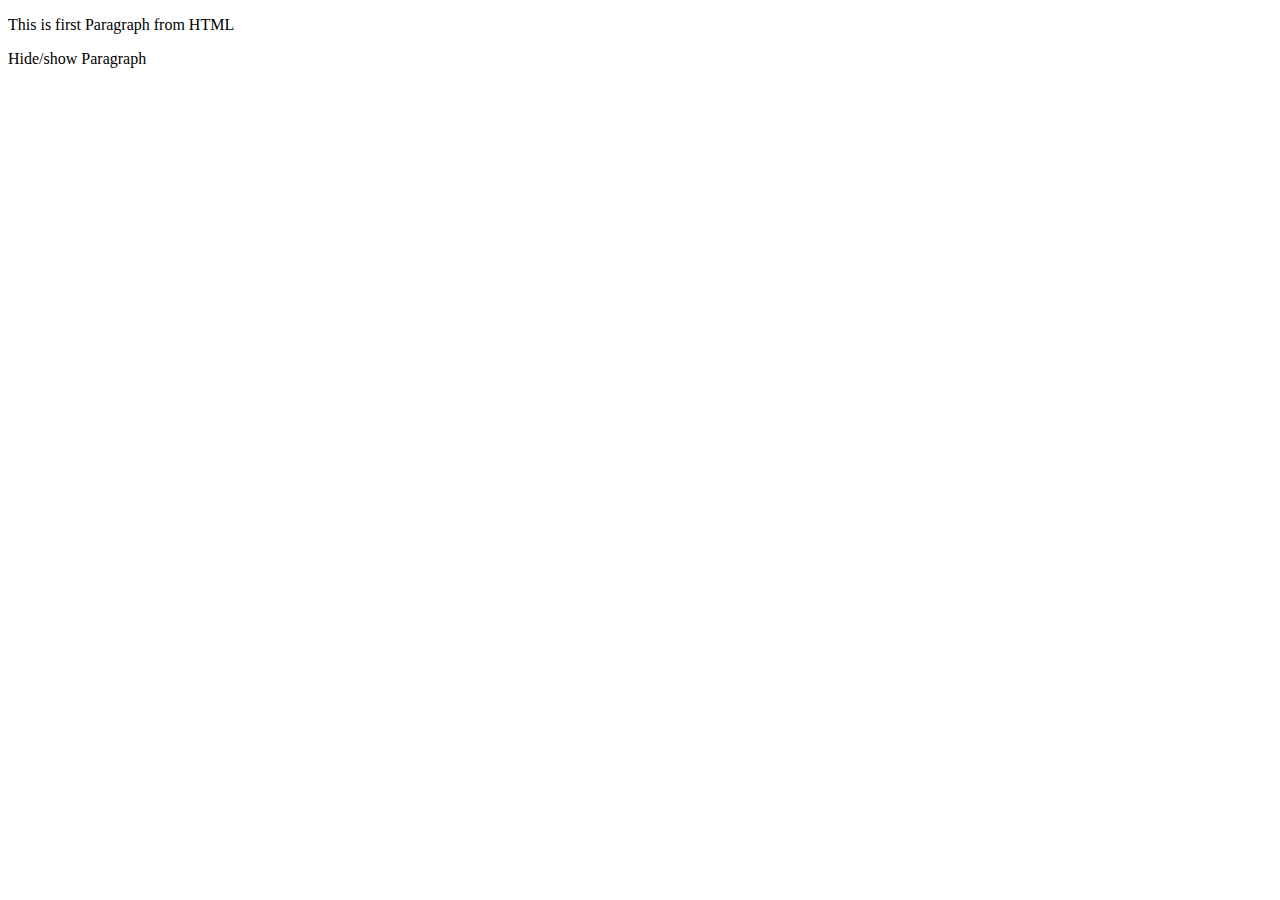
<file: JQuery/index.html>
<!DOCTYPEhtml>
<htmllang="en">
<head>
<metacharset="UTF-8">
<metahttp-equiv="X-UA-Compatible"content="IE=edge">
<metaname="viewport"content="width=device-width, initial-scale=1.0">
<title>JQuery Practice</title>
<script src="js/jquery-3.6.0.min.js"></script>
<link rel="stylesheet"href="css/styles.css">
<script src="js/index.js"></script>
</head>
<body>
<p>This is first Paragraph from HTML</p>
<buttonid= "hide">Hide/show Paragraph</button>
</body>
</html>
</file>
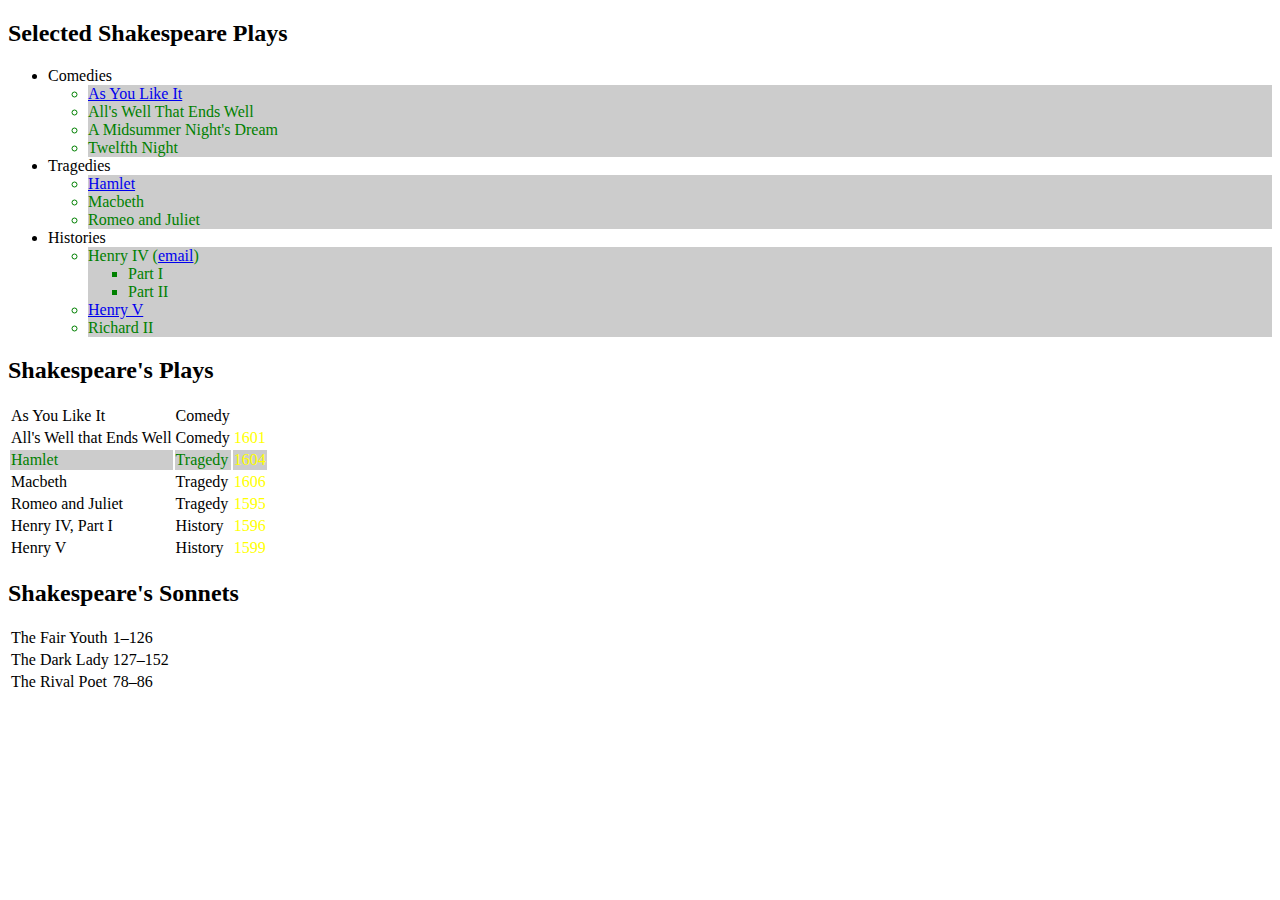
<file: JQuery/hands-on-1.html>
<!DOCTYPE html>

<html lang="en">

<head>
    <meta charset="utf-8">
    <title>Selected Shakespeare Plays</title>
    <link rel="stylesheet" href="css/hands-on-1.css" type="text/css" />
    <script src="js/jquery-3.6.0.min.js"></script>
    <script src="js/hands-on-1.js"></script>
</head>

<body>
    <div id="container">
        <h2>Selected Shakespeare Plays</h2>
        <ul id="selected-plays" class="clear-after">
            <li>Comedies
                <ul>
                    <li><a href="/asyoulikeit/">As You Like It</a></li>
                    <li>All's Well That Ends Well</li>
                    <li>A Midsummer Night's Dream</li>
                    <li>Twelfth Night</li>
                </ul>
            </li>
            <li>Tragedies
                <ul>
                    <li><a href="hamlet.pdf">Hamlet</a></li>
                    <li>Macbeth</li>
                    <li>Romeo and Juliet</li>
                </ul>
            </li>
            <li>Histories
                <ul>
                    <li>Henry IV (<a href="mailto:henryiv@king.co.uk">email</a>)
                        <ul>
                            <li>Part I</li>
                            <li>Part II</li>
                        </ul>
                    </li>
                    <li><a href="http://www.shakespeare.co.uk/henryv.htm">Henry V</a></li>
                    <li>Richard II</li>
                </ul>
            </li>
        </ul>

        <h2>Shakespeare's Plays</h2>
        <table>
            <tr>
                <td>As You Like It</td>
                <td>Comedy</td>
                <td></td>
            </tr>
            <tr>
                <td>All's Well that Ends Well</td>
                <td>Comedy</td>
                <td>1601</td>
            </tr>
            <tr>
                <td>Hamlet</td>
                <td>Tragedy</td>
                <td>1604</td>
            </tr>
            <tr>
                <td>Macbeth</td>
                <td>Tragedy</td>
                <td>1606</td>
            </tr>
            <tr>
                <td>Romeo and Juliet</td>
                <td>Tragedy</td>
                <td>1595</td>
            </tr>
            <tr>
                <td>Henry IV, Part I</td>
                <td>History</td>
                <td>1596</td>
            </tr>
            <tr>
                <td>Henry V</td>
                <td>History</td>
                <td>1599</td>
            </tr>
        </table>
        <h2>Shakespeare's Sonnets</h2>
        <table>
            <tr>
                <td>The Fair Youth</td>
                <td>1–126</td>
            </tr>
            <tr>
                <td>The Dark Lady</td>
                <td>127–152</td>
            </tr>
            <tr>
                <td>The Rival Poet</td>
                <td>78–86</td>
            </tr>
        </table>
    </div>
</body>

</html>
</file>
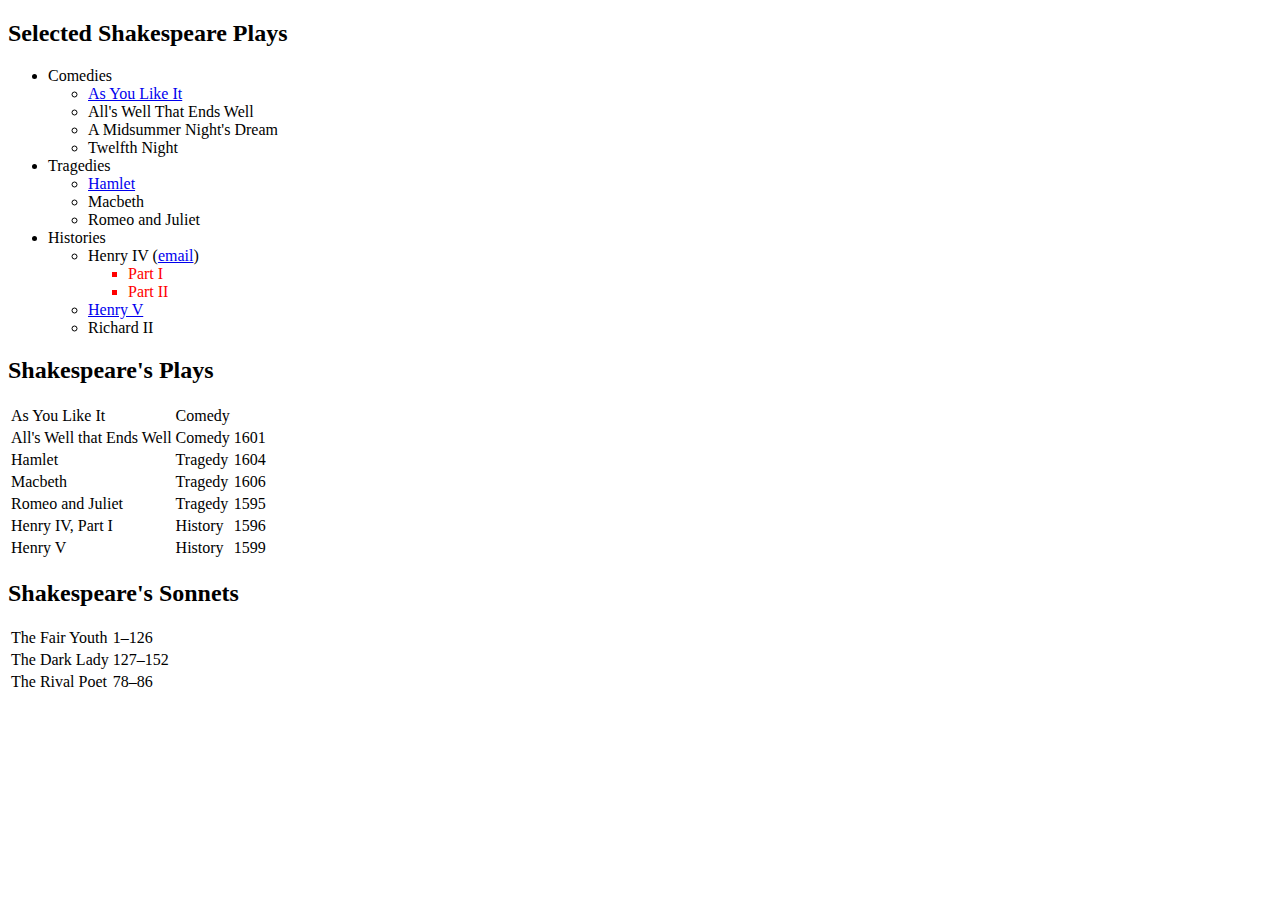
<file: JQuery/hands-on-2.html>
<!DOCTYPE html>

<html lang="en">

<head>
    <meta charset="utf-8">
    <title>Selected Shakespeare Plays</title>

    <link rel="stylesheet" href="css/hands-on-2.css" type="text/css" />

    <script src="js/jquery-3.6.0.min.js"></script>
    <script src="js/hands-on-2.js"></script>
</head>

<body>
    <div id="container">
        <h2>Selected Shakespeare Plays</h2>
        <ul id="selected-plays" class="clear-after">
            <li>Comedies
                <ul>
                    <li><a href="/asyoulikeit/">As You Like It</a></li>
                    <li>All's Well That Ends Well</li>
                    <li>A Midsummer Night's Dream</li>
                    <li>Twelfth Night</li>
                </ul>
            </li>
            <li>Tragedies
                <ul>
                    <li><a href="hamlet.pdf">Hamlet</a></li>
                    <li>Macbeth</li>
                    <li>Romeo and Juliet</li>
                </ul>
            </li>
            <li>Histories
                <ul>
                    <li>Henry IV (<a href="mailto:henryiv@king.co.uk">email</a>)
                        <ul>
                            <li>Part I</li>
                            <li>Part II</li>
                        </ul>
                    </li>
                    <li><a href="http://www.shakespeare.co.uk/henryv.htm">Henry V</a></li>
                    <li>Richard II</li>
                </ul>
            </li>
        </ul>

        <h2>Shakespeare's Plays</h2>
        <table>
            <tr>
                <td>As You Like It</td>
                <td>Comedy</td>
                <td></td>
            </tr>
            <tr>
                <td>All's Well that Ends Well</td>
                <td>Comedy</td>
                <td>1601</td>
            </tr>
            <tr>
                <td>Hamlet</td>
                <td>Tragedy</td>
                <td>1604</td>
            </tr>
            <tr>
                <td>Macbeth</td>
                <td>Tragedy</td>
                <td>1606</td>
            </tr>
            <tr>
                <td>Romeo and Juliet</td>
                <td>Tragedy</td>
                <td>1595</td>
            </tr>
            <tr>
                <td>Henry IV, Part I</td>
                <td>History</td>
                <td>1596</td>
            </tr>
            <tr>
                <td>Henry V</td>
                <td>History</td>
                <td>1599</td>
            </tr>
        </table>
        <h2>Shakespeare's Sonnets</h2>
        <table>
            <tr>
                <td>The Fair Youth</td>
                <td>1–126</td>
            </tr>
            <tr>
                <td>The Dark Lady</td>
                <td>127–152</td>
            </tr>
            <tr>
                <td>The Rival Poet</td>
                <td>78–86</td>
            </tr>
        </table>
    </div>
</body>

</html>
</file>
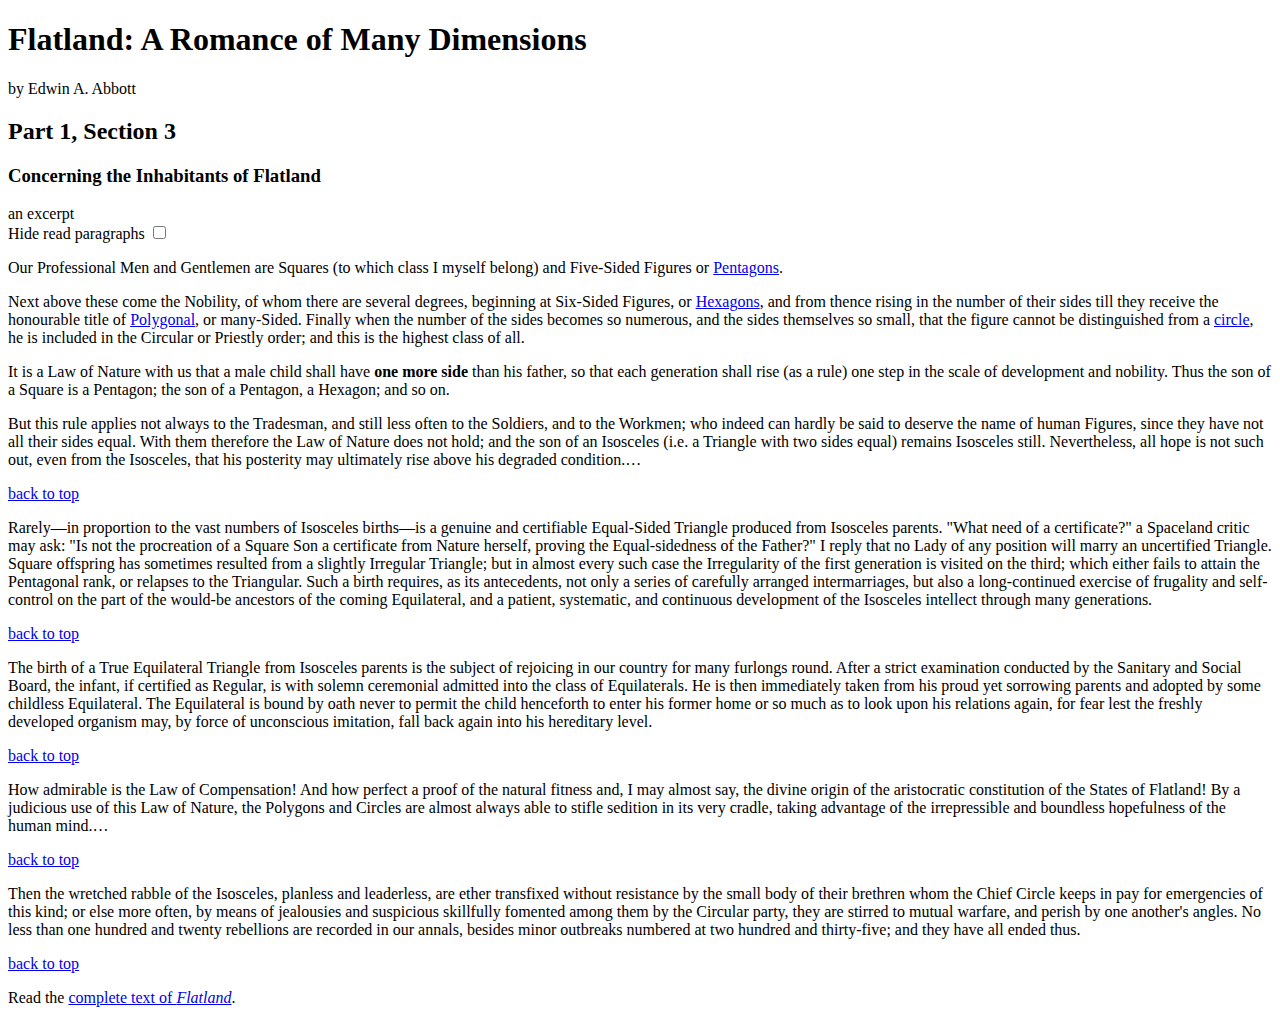
<file: JQuery/hands-on-4.html>
<!DOCTYPE html>
<html lang="en">

<head>
    <meta charset="utf-8">
    <title>Flatland</title>
    <script src="js/jquery-3.6.0.min.js"></script>
    <script src="js/hands-on-4.js"></script>
    <link rel="stylesheet" href="css/hands-on-4.css">
</head>

<body>
    <div id="container">
        <h1 id="f-title">Flatland: A Romance of Many Dimensions</h1>
        <div id="f-author">by Edwin A. Abbott</div>
        <h2>Part 1, Section 3</h2>
        <h3 id="f-subtitle">Concerning the Inhabitants of Flatland</h3>
        <div id="excerpt">an excerpt</div>
        <div>
            <label>
          Hide read paragraphs
          <input id="hide-read" type="checkbox" />
        </label>
            <div class="chapter">
                <p class="square">Our Professional Men and Gentlemen are Squares (to which class I myself belong) and Five-Sided Figures or <a href="http://en.wikipedia.org/wiki/Pentagon">Pentagons</a>.</p>
                <p class="nobility hexagon">Next above these come the Nobility, of whom there are several degrees, beginning at Six-Sided Figures, or <a href="http://en.wikipedia.org/wiki/Hexagon">Hexagons</a>, and from thence rising in the number of their sides till they receive
                    the honourable title of <a href="http://en.wikipedia.org/wiki/Polygon">Polygonal</a>, or many-Sided. Finally when the number of the sides becomes so numerous, and the sides themselves so small, that the figure cannot be distinguished
                    from a <a href="http://en.wikipedia.org/wiki/Circle">circle</a>, he is included in the Circular or Priestly order; and this is the highest class of all.</p>
                <p><span class="pull-quote">It is a Law of Nature <span class="drop">with us</span> that a male child shall have <strong>one more side</strong> than his father</span>, so that each generation shall rise (as a rule) one step in the scale of
                    development and nobility. Thus the son of a Square is a Pentagon; the son of a Pentagon, a Hexagon; and so on.</p>
                <p>But this rule applies not always to the Tradesman, and still less often to the Soldiers, and to the Workmen; who indeed can hardly be said to deserve the name of human Figures, since they have not all their sides equal. With them therefore
                    the Law of Nature does not hold; and the son of an Isosceles (i.e. a Triangle with two sides equal) remains Isosceles still. Nevertheless, all hope is not such out, even from the Isosceles, that his posterity may ultimately rise above
                    his degraded condition.&hellip;</p>
                <p>Rarely&mdash;in proportion to the vast numbers of Isosceles births&mdash;is a genuine and certifiable Equal-Sided Triangle produced from Isosceles parents. <span class="footnote">"What need of a certificate?" a Spaceland critic may ask: "Is not the procreation of a Square Son a certificate from Nature herself, proving the Equal-sidedness of the Father?" I reply that no Lady of any position will marry an uncertified Triangle. Square offspring has sometimes resulted from a slightly Irregular Triangle; but in almost every such case the Irregularity of the first generation is visited on the third; which either fails to attain the Pentagonal rank, or relapses to the Triangular.</span>                    Such a birth requires, as its antecedents, not only a series of carefully arranged intermarriages, but also a long-continued exercise of frugality and self-control on the part of the would-be ancestors of the coming Equilateral, and
                    a patient, systematic, and continuous development of the Isosceles intellect through many generations.</p>
                <p><span class="pull-quote">The birth  of a True Equilateral Triangle from Isosceles parents is the subject of rejoicing in our country <span class="drop">for many furlongs round</span>.</span> After a strict examination conducted by the
                    Sanitary and Social Board, the infant, if certified as Regular, is with solemn ceremonial admitted into the class of Equilaterals. He is then immediately taken from his proud yet sorrowing parents and adopted by some childless Equilateral.
                    <span class="footnote">The Equilateral is bound by oath never to permit the child henceforth to enter his former home or so much as to look upon his relations again, for fear lest the freshly developed organism may, by force of unconscious imitation, fall back again into his hereditary level.</span></p>
                <p>How admirable is the Law of Compensation! <span class="footnote">And how perfect a proof of the natural fitness and, I may almost say, the divine origin of the aristocratic constitution of the States of Flatland!</span> By a judicious
                    use of this Law of Nature, the Polygons and Circles are almost always able to stifle sedition in its very cradle, taking advantage of the irrepressible and boundless hopefulness of the human mind.&hellip;</p>
                <p>Then the wretched rabble of the Isosceles, planless and leaderless, are ether transfixed without resistance by the small body of their brethren whom the Chief Circle keeps in pay for emergencies of this kind; or else more often, by means
                    of jealousies and suspicious skillfully fomented among them by the Circular party, they are stirred to mutual warfare, and perish by one another's angles. No less than one hundred and twenty rebellions are recorded in our annals, besides
                    minor outbreaks numbered at two hundred and thirty-five; and they have all ended thus.</p>
            </div>
            <div id="footer">
                <p>Read the <a href="http://web.archive.org/web/20050208012252/http://www.ibiblio.org/eldritch/eaa/FL.HTM">complete text of <i>Flatland</i></a>.</p>
            </div>
        </div>
</body>

</html>
</file>
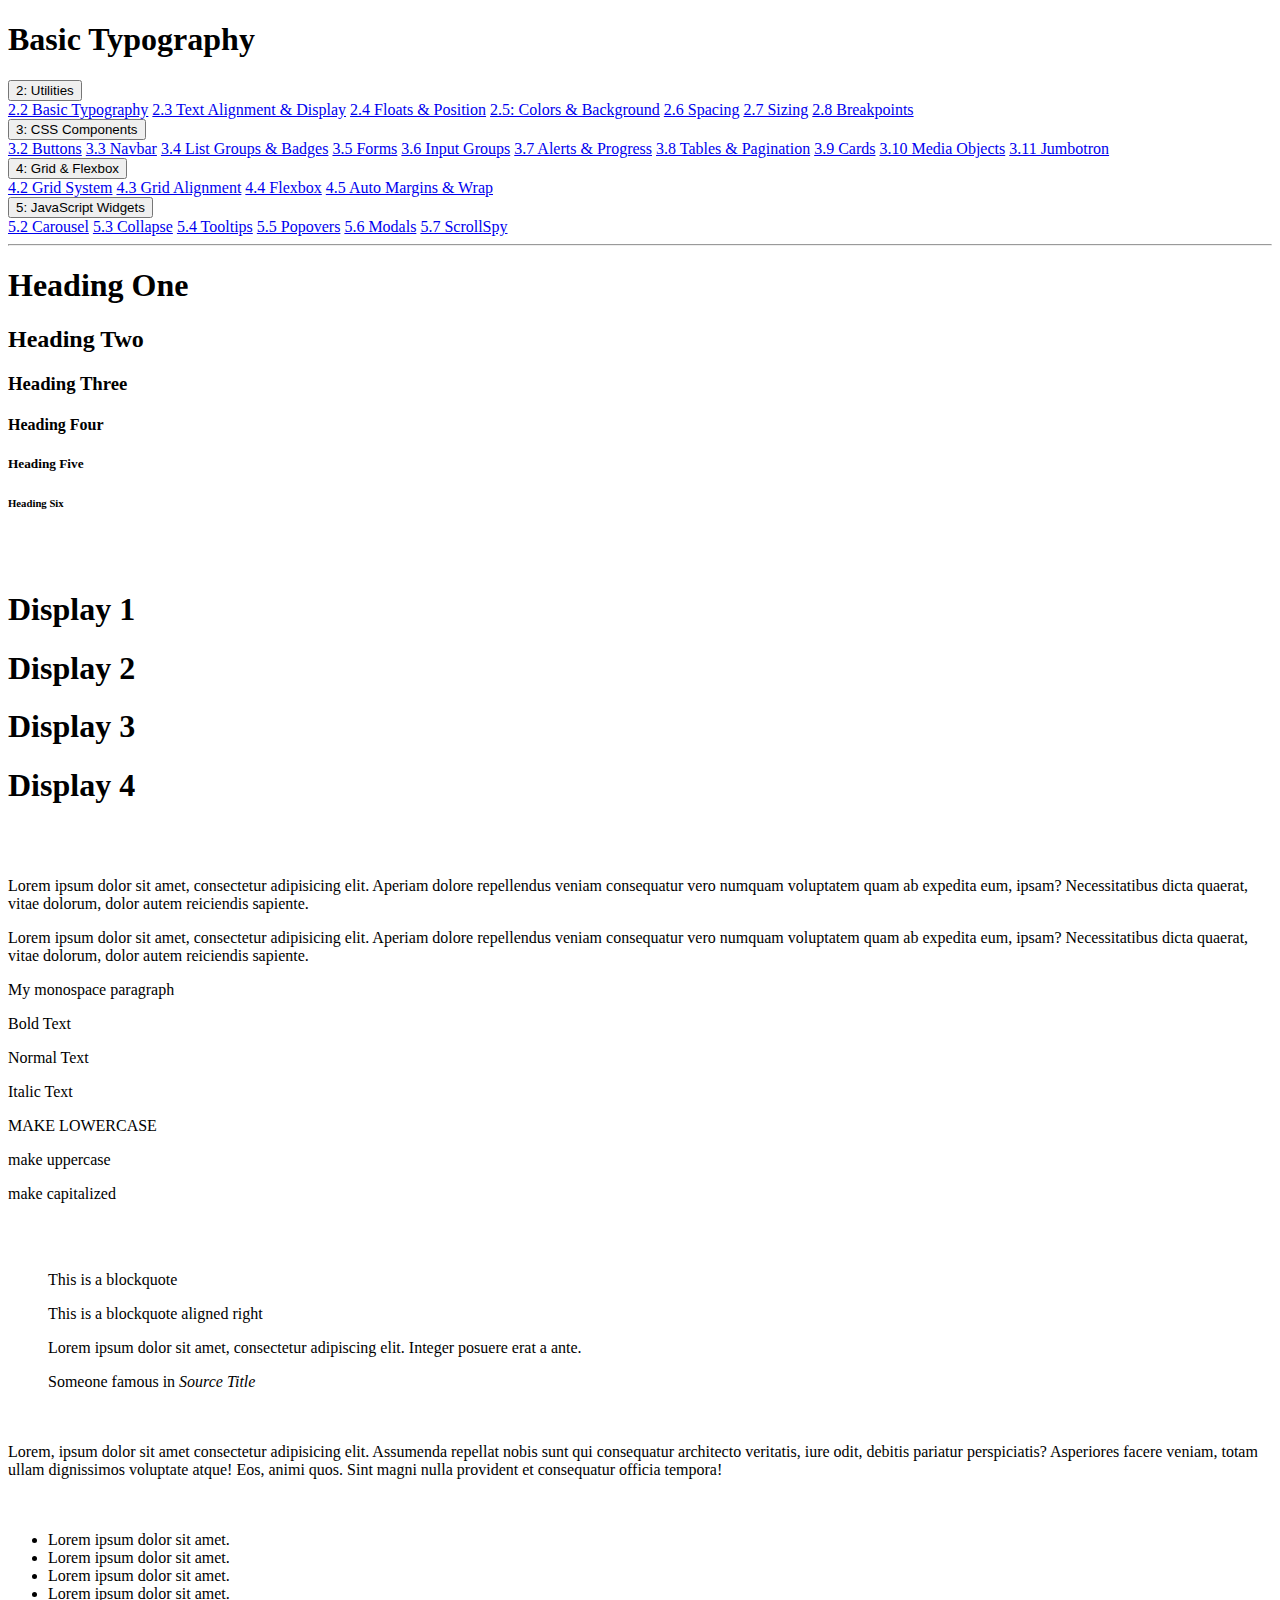
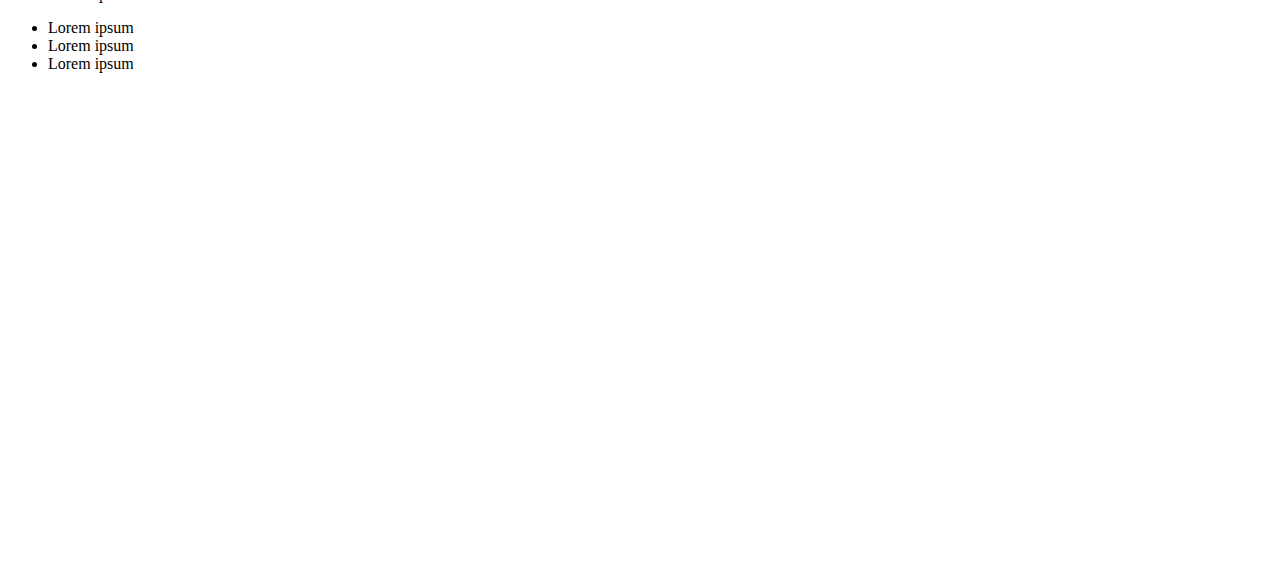
<file: BootStrap/Chapter_2/2_2_basic_typography.html>
<!DOCTYPE html>
<html lang="en">

<head>
  <meta charset="UTF-8">
  <meta name="viewport" content="width=device-width, initial-scale=1.0">
  <meta http-equiv="X-UA-Compatible" content="ie=edge">
  <link rel="stylesheet" href="https://stackpath.bootstrapcdn.com/bootstrap/4.1.1/css/bootstrap.min.css" integrity="sha384-WskhaSGFgHYWDcbwN70/dfYBj47jz9qbsMId/iRN3ewGhXQFZCSftd1LZCfmhktB"
    crossorigin="anonymous">

  <title>Bootstrap Sandbox</title>
</head>

<body>
  <header>
    <h1 class="display-3 text-center my-4">Basic Typography</h1>
    <div class="container">
      <div class="row">
        <div class="col-md-3">
          <div class="dropdown">
            <button class="btn btn-primary btn-block dropdown-toggle" type="button" data-toggle="dropdown">
              2: Utilities
            </button>
            <div class="dropdown-menu">
              <a class="dropdown-item" href="2_2_basic_typography.html">2.2 Basic Typography</a>
              <a class="dropdown-item" href="2_3_text_alignment_display.html">2.3 Text Alignment & Display</a>
              <a class="dropdown-item" href="2_4_floats_position.html">2.4 Floats & Position</a>
              <a class="dropdown-item" href="2_5_colors_background.html">2.5: Colors & Background</a>
              <a class="dropdown-item" href="2_6_spacing.html">2.6 Spacing</a>
              <a class="dropdown-item" href="2_7_sizing.html">2.7 Sizing</a>
              <a class="dropdown-item" href="2_8_breakpoints.html">2.8 Breakpoints</a>
            </div>
          </div>
        </div>
        <div class="col-md-3">
          <div class="dropdown">
            <button class="btn btn-success btn-block dropdown-toggle" type="button" data-toggle="dropdown">
              3: CSS Components
            </button>
            <div class="dropdown-menu">
              <a class="dropdown-item" href="3_2_buttons.html">3.2 Buttons</a>
              <a class="dropdown-item" href="3_3_navbar.html">3.3 Navbar</a>
              <a class="dropdown-item" href="3_4_list_groups_badges.html">3.4 List Groups & Badges</a>
              <a class="dropdown-item" href="3_5_forms.html">3.5 Forms</a>
              <a class="dropdown-item" href="3_6_input_groups.html">3.6 Input Groups</a>
              <a class="dropdown-item" href="3_7_alerts_progress.html">3.7 Alerts & Progress</a>
              <a class="dropdown-item" href="3_8_tables_pagination.html">3.8 Tables & Pagination</a>
              <a class="dropdown-item" href="3_9_cards.html">3.9 Cards</a>
              <a class="dropdown-item" href="3_10_media_object.html">3.10 Media Objects</a>
              <a class="dropdown-item" href="3_11_jumbotron.html">3.11 Jumbotron</a>
            </div>
          </div>
        </div>
        <div class="col-md-3">
          <div class="dropdown">
            <button class="btn btn-warning btn-block dropdown-toggle" type="button" data-toggle="dropdown">
              4: Grid & Flexbox
            </button>
            <div class="dropdown-menu">
              <a class="dropdown-item" href="4_2_grid_system.html">4.2 Grid System</a>
              <a class="dropdown-item" href="4_3_grid_alignment.html">4.3 Grid Alignment</a>
              <a class="dropdown-item" href="4_4_flexbox.html">4.4 Flexbox</a>
              <a class="dropdown-item" href="4_5_auto_margins_wrapping_order.html">4.5 Auto Margins & Wrap</a>
            </div>
          </div>
        </div>
        <div class="col-md-3">
          <div class="dropdown">
            <button class="btn btn-danger btn-block dropdown-toggle" type="button" data-toggle="dropdown">
              5: JavaScript Widgets
            </button>
            <div class="dropdown-menu">
              <a class="dropdown-item" href="5_2_carousel.html">5.2 Carousel</a>
              <a class="dropdown-item" href="5_3_collapse.html">5.3 Collapse</a>
              <a class="dropdown-item" href="5_4_tooltips.html">5.4 Tooltips</a>
              <a class="dropdown-item" href="5_5_popovers.html">5.5 Popovers</a>
              <a class="dropdown-item" href="5_6_modals.html">5.6 Modals</a>
              <a class="dropdown-item" href="5_7_scrollspy.html">5.7 ScrollSpy</a>
            </div>
          </div>
        </div>
      </div>
    </div>
    <hr>
  </header>

  <div class="container">
    <!--####################START HERE######################-->

    <!-- HEADINGS -->
    <h1>Heading One</h1>
    <h2>Heading Two</h2>
    <h3>Heading Three</h3>
    <h4>Heading Four</h4>
    <h5 class="h1">Heading Five</h5>
    <h6>Heading Six</h6>

    <br>
    <br>


    <!-- DISPLAY CLASSES -->
    <h1 class="display-1">Display 1</h1>
    <h1 class="display-2">Display 2</h1>
    <h1 class="display-3">Display 3</h1>
    <h1 class="display-4">Display 4</h1>

    <br>
    <br>

    <!-- PARAGRAPHS -->
    <p>Lorem ipsum dolor sit amet, consectetur adipisicing elit. Aperiam dolore repellendus veniam consequatur vero numquam
      voluptatem quam ab expedita eum, ipsam? Necessitatibus dicta quaerat, vitae dolorum, dolor autem reiciendis sapiente.</p>

    <!-- LEAD -->
    <p class="lead">Lorem ipsum dolor sit amet, consectetur adipisicing elit. Aperiam dolore repellendus veniam consequatur vero numquam
      voluptatem quam ab expedita eum, ipsam? Necessitatibus dicta quaerat, vitae dolorum, dolor autem reiciendis sapiente.</p>

    <!-- MONOSPACE PARAGRAPH -->
    <p class="text-monospace">My monospace paragraph</p>

    <!-- STYLE CLASSES -->
    <p class="font-weight-bold">Bold Text</p>
    <p class="font-weight-normal">Normal Text</p>
    <p class="font-italic">Italic Text</p>

    <!-- TEXT TRANSFORMS -->
    <p class="text-lowercase">MAKE LOWERCASE</p>
    <p class="text-uppercase">make uppercase</p>
    <p class="text-capitalize">make capitalized</p>

    <br>
    <br>

    <!-- BLOCKQUOTES -->
    <blockquote class="blockquote">
      <p>This is a blockquote</p>
    </blockquote>

    <!-- BLOCKQUOTE RIGHT ALIGNED -->
    <blockquote class="blockquote text-right">
      <p>This is a blockquote aligned right</p>
    </blockquote>

    <!-- BLOCKQUOTE WITH FOOTER -->
    <blockquote class="blockquote text-right">
      <p>Lorem ipsum dolor sit amet, consectetur adipiscing elit. Integer posuere erat a ante.</p>
      <footer class="blockquote-footer">Someone famous in
        <cite title="Source Title">Source Title</cite>
      </footer>
    </blockquote>

    <br>
    <br>

    <!-- TEXT TRUNCATE -->
    <div class="text-truncate">
      Lorem, ipsum dolor sit amet consectetur adipisicing elit. Assumenda repellat nobis sunt qui consequatur architecto veritatis,
      iure odit, debitis pariatur perspiciatis? Asperiores facere veniam, totam ullam dignissimos voluptate atque! Eos, animi
      quos. Sint magni nulla provident et consequatur officia tempora!
    </div>

    <br>
    <br>

    <!-- LISTS -->
    <ul class="list-unstyled">
      <li>Lorem ipsum dolor sit amet.</li>
      <li>Lorem ipsum dolor sit amet.</li>
      <li>Lorem ipsum dolor sit amet.</li>
      <li>Lorem ipsum dolor sit amet.</li>
    </ul>

    <!-- INLINE LIST -->
    <ul class="list-inline">
      <li class="list-inline-item">Lorem ipsum</li>
      <li class="list-inline-item">Lorem ipsum </li>
      <li class="list-inline-item">Lorem ipsum </li>
    </ul>
  </div>

  <div style="margin-top:500px;"></div>

  <script src="https://code.jquery.com/jquery-3.3.1.slim.min.js" integrity="sha384-q8i/X+965DzO0rT7abK41JStQIAqVgRVzpbzo5smXKp4YfRvH+8abtTE1Pi6jizo"
    crossorigin="anonymous"></script>
  <script src="https://cdnjs.cloudflare.com/ajax/libs/popper.js/1.14.3/umd/popper.min.js" integrity="sha384-ZMP7rVo3mIykV+2+9J3UJ46jBk0WLaUAdn689aCwoqbBJiSnjAK/l8WvCWPIPm49"
    crossorigin="anonymous"></script>
  <script src="https://stackpath.bootstrapcdn.com/bootstrap/4.1.1/js/bootstrap.min.js" integrity="sha384-smHYKdLADwkXOn1EmN1qk/HfnUcbVRZyYmZ4qpPea6sjB/pTJ0euyQp0Mk8ck+5T"
    crossorigin="anonymous"></script>
</body>

</html>
</file>
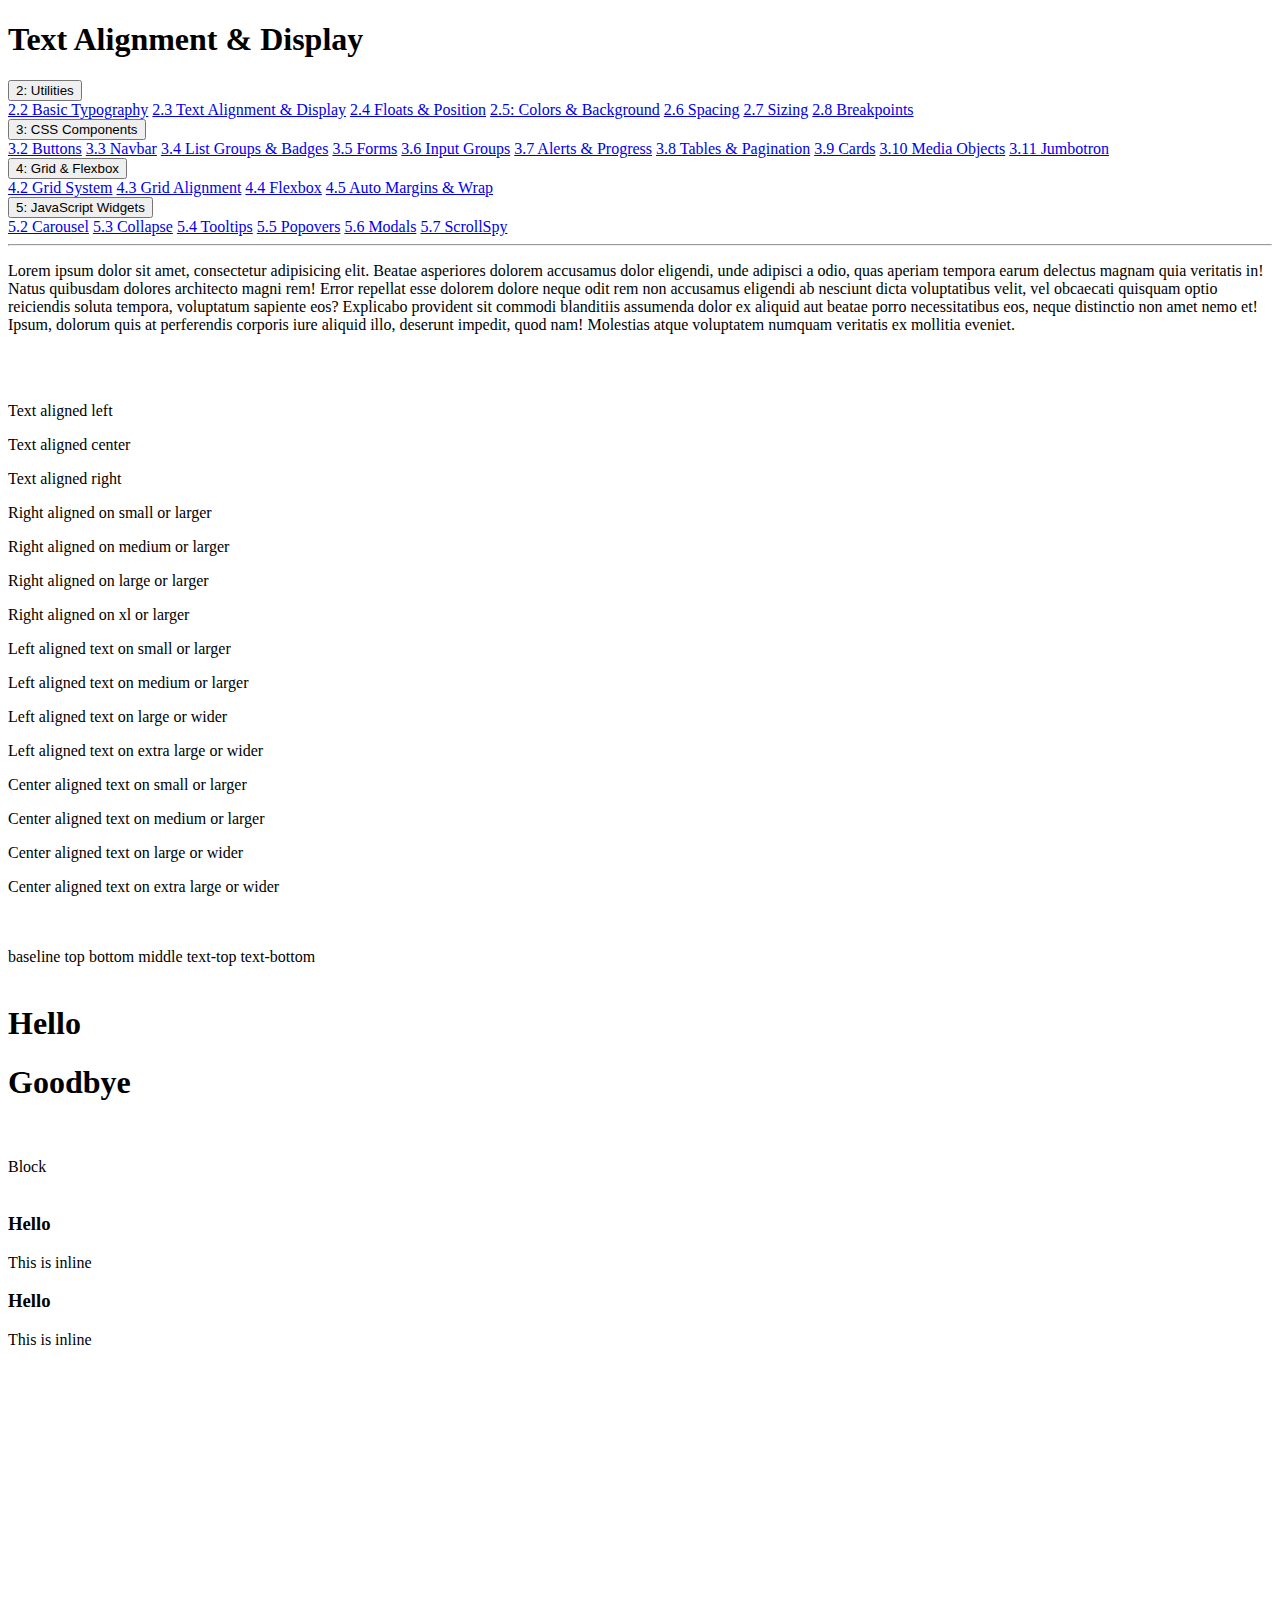
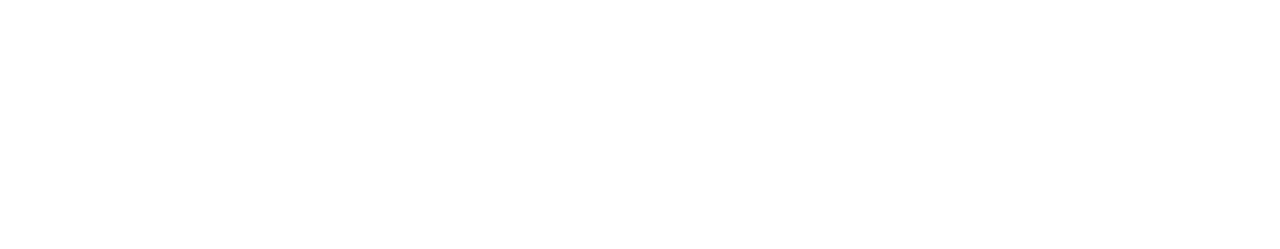
<file: BootStrap/Chapter_2/2_3_text_alignment_display.html>
<!DOCTYPE html>
<html lang="en">

<head>
  <meta charset="UTF-8">
  <meta name="viewport" content="width=device-width, initial-scale=1.0">
  <meta http-equiv="X-UA-Compatible" content="ie=edge">
  <link rel="stylesheet" href="https://stackpath.bootstrapcdn.com/bootstrap/4.1.1/css/bootstrap.min.css" integrity="sha384-WskhaSGFgHYWDcbwN70/dfYBj47jz9qbsMId/iRN3ewGhXQFZCSftd1LZCfmhktB"
    crossorigin="anonymous">

  <title>Bootstrap Sandbox</title>
</head>

<body>
  <header>
    <h1 class="display-3 text-center my-4">Text Alignment & Display</h1>
    <div class="container">
      <div class="row">
        <div class="col-md-3">
          <div class="dropdown">
            <button class="btn btn-primary btn-block dropdown-toggle" type="button" data-toggle="dropdown">
              2: Utilities
            </button>
            <div class="dropdown-menu">
              <a class="dropdown-item" href="2_2_basic_typography.html">2.2 Basic Typography</a>
              <a class="dropdown-item" href="2_3_text_alignment_display.html">2.3 Text Alignment & Display</a>
              <a class="dropdown-item" href="2_4_floats_position.html">2.4 Floats & Position</a>
              <a class="dropdown-item" href="2_5_colors_background.html">2.5: Colors & Background</a>
              <a class="dropdown-item" href="2_6_spacing.html">2.6 Spacing</a>
              <a class="dropdown-item" href="2_7_sizing.html">2.7 Sizing</a>
              <a class="dropdown-item" href="2_8_breakpoints.html">2.8 Breakpoints</a>
            </div>
          </div>
        </div>
        <div class="col-md-3">
          <div class="dropdown">
            <button class="btn btn-success btn-block dropdown-toggle" type="button" data-toggle="dropdown">
              3: CSS Components
            </button>
            <div class="dropdown-menu">
              <a class="dropdown-item" href="3_2_buttons.html">3.2 Buttons</a>
              <a class="dropdown-item" href="3_3_navbar.html">3.3 Navbar</a>
              <a class="dropdown-item" href="3_4_list_groups_badges.html">3.4 List Groups & Badges</a>
              <a class="dropdown-item" href="3_5_forms.html">3.5 Forms</a>
              <a class="dropdown-item" href="3_6_input_groups.html">3.6 Input Groups</a>
              <a class="dropdown-item" href="3_7_alerts_progress.html">3.7 Alerts & Progress</a>
              <a class="dropdown-item" href="3_8_tables_pagination.html">3.8 Tables & Pagination</a>
              <a class="dropdown-item" href="3_9_cards.html">3.9 Cards</a>
              <a class="dropdown-item" href="3_10_media_object.html">3.10 Media Objects</a>
              <a class="dropdown-item" href="3_11_jumbotron.html">3.11 Jumbotron</a>
            </div>
          </div>
        </div>
        <div class="col-md-3">
          <div class="dropdown">
            <button class="btn btn-warning btn-block dropdown-toggle" type="button" data-toggle="dropdown">
              4: Grid & Flexbox
            </button>
            <div class="dropdown-menu">
              <a class="dropdown-item" href="4_2_grid_system.html">4.2 Grid System</a>
              <a class="dropdown-item" href="4_3_grid_alignment.html">4.3 Grid Alignment</a>
              <a class="dropdown-item" href="4_4_flexbox.html">4.4 Flexbox</a>
              <a class="dropdown-item" href="4_5_auto_margins_wrapping_order.html">4.5 Auto Margins & Wrap</a>
            </div>
          </div>
        </div>
        <div class="col-md-3">
          <div class="dropdown">
            <button class="btn btn-danger btn-block dropdown-toggle" type="button" data-toggle="dropdown">
              5: JavaScript Widgets
            </button>
            <div class="dropdown-menu">
              <a class="dropdown-item" href="5_2_carousel.html">5.2 Carousel</a>
              <a class="dropdown-item" href="5_3_collapse.html">5.3 Collapse</a>
              <a class="dropdown-item" href="5_4_tooltips.html">5.4 Tooltips</a>
              <a class="dropdown-item" href="5_5_popovers.html">5.5 Popovers</a>
              <a class="dropdown-item" href="5_6_modals.html">5.6 Modals</a>
              <a class="dropdown-item" href="5_7_scrollspy.html">5.7 ScrollSpy</a>
            </div>
          </div>
        </div>
      </div>
    </div>
    <hr>
  </header>

  <div class="container">
    <!--#####################START HERE######################-->

    <!-- JUSTIFY -->
    <p class="text-justify">Lorem ipsum dolor sit amet, consectetur adipisicing elit. Beatae asperiores dolorem accusamus dolor eligendi, unde adipisci
      a odio, quas aperiam tempora earum delectus magnam quia veritatis in! Natus quibusdam dolores architecto magni rem!
      Error repellat esse dolorem dolore neque odit rem non accusamus eligendi ab nesciunt dicta voluptatibus velit, vel
      obcaecati quisquam optio reiciendis soluta tempora, voluptatum sapiente eos? Explicabo provident sit commodi blanditiis
      assumenda dolor ex aliquid aut beatae porro necessitatibus eos, neque distinctio non amet nemo et! Ipsum, dolorum quis
      at perferendis corporis iure aliquid illo, deserunt impedit, quod nam! Molestias atque voluptatem numquam veritatis
      ex mollitia eveniet.</p>

    <br>
    <br>

    <!-- ALIGNMENT -->
    <p class="text-left">Text aligned left</p>
    <p class="text-center">Text aligned center</p>
    <p class="text-right">Text aligned right</p>

    <!-- RESPONSIVE ALIGN -->
    <p class="text-sm-right">Right aligned on small or larger</p>
    <p class="text-md-right">Right aligned on medium or larger</p>
    <p class="text-lg-right">Right aligned on large or larger</p>
    <p class="text-xl-right">Right aligned on xl or larger</p>

    <p class="text-sm-left">Left aligned text on small or larger</p>
    <p class="text-md-left">Left aligned text on medium or larger</p>
    <p class="text-lg-left">Left aligned text on large or wider</p>
    <p class="text-xl-left">Left aligned text on extra large or wider</p>

    <p class="text-sm-center">Center aligned text on small or larger</p>
    <p class="text-md-center">Center aligned text on medium or larger</p>
    <p class="text-lg-center">Center aligned text on large or wider</p>
    <p class="text-xl-center">Center aligned text on extra large or wider</p>

    <br>
    <br>

    <!-- VERTICAL ALIGNMENT -->
    <span class="align-baseline">baseline</span>
    <span class="align-top">top</span>
    <span class="align-bottom">bottom</span>
    <span class="align-middle">middle</span>
    <span class="align-text-top">text-top</span>
    <span class="align-text-bottom">text-bottom</span>

    <br>
    <br>

    <!-- TURN BLOCK TO INLINE -->
    <h1 class="d-inline bg-success">Hello</h1>
    <h1 class="d-inline bg-success">Goodbye</h1>

    <br>
    <br>

    <!-- TURN INLINE TO BLOCK -->
    <span class="d-block bg-primary">Block</span>

    <br>
    <br>

    <!-- INLINE BLOCK -->
    <div class="d-inline-block bg-warning">
      <h3>Hello</h3>
      This is inline
    </div>
    <div class="d-inline-block bg-warning">
      <h3>Hello</h3>
      This is inline
    </div>
  </div>

  <div style="margin-top:500px;"></div>

  <script src="https://code.jquery.com/jquery-3.3.1.slim.min.js" integrity="sha384-q8i/X+965DzO0rT7abK41JStQIAqVgRVzpbzo5smXKp4YfRvH+8abtTE1Pi6jizo"
    crossorigin="anonymous"></script>
  <script src="https://cdnjs.cloudflare.com/ajax/libs/popper.js/1.14.3/umd/popper.min.js" integrity="sha384-ZMP7rVo3mIykV+2+9J3UJ46jBk0WLaUAdn689aCwoqbBJiSnjAK/l8WvCWPIPm49"
    crossorigin="anonymous"></script>
  <script src="https://stackpath.bootstrapcdn.com/bootstrap/4.1.1/js/bootstrap.min.js" integrity="sha384-smHYKdLADwkXOn1EmN1qk/HfnUcbVRZyYmZ4qpPea6sjB/pTJ0euyQp0Mk8ck+5T"
    crossorigin="anonymous"></script>
</body>

</html>
</file>
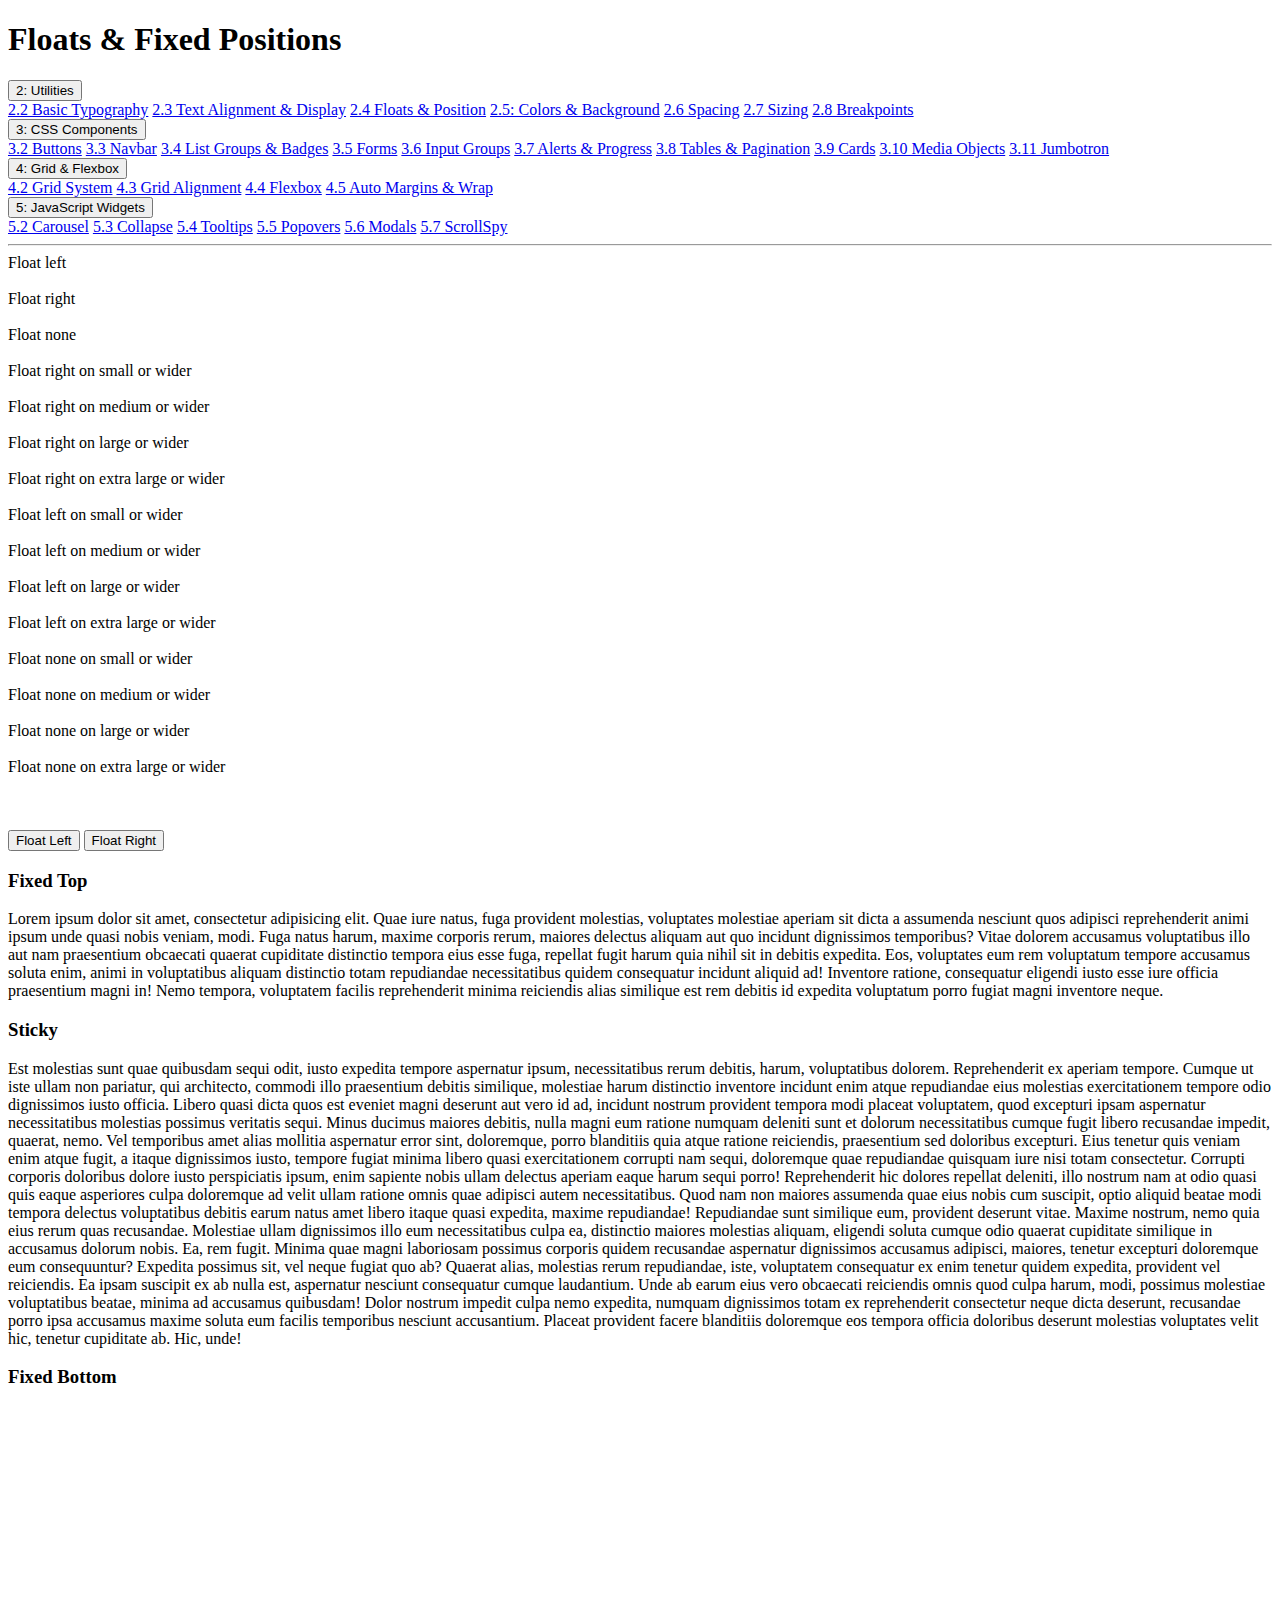
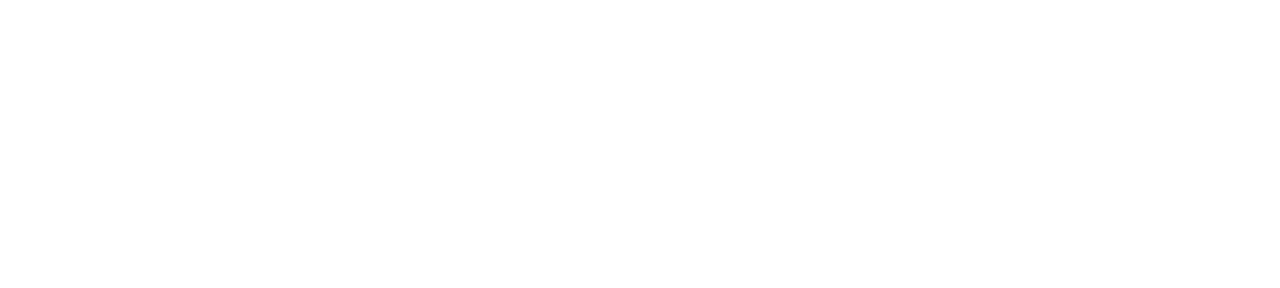
<file: BootStrap/Chapter_2/2_4_floats_position.html>
<!DOCTYPE html>
<html lang="en">

<head>
    <meta charset="UTF-8">
    <meta name="viewport" content="width=device-width, initial-scale=1.0">
    <meta http-equiv="X-UA-Compatible" content="ie=edge">
    <link rel="stylesheet" href="https://stackpath.bootstrapcdn.com/bootstrap/4.1.1/css/bootstrap.min.css" integrity="sha384-WskhaSGFgHYWDcbwN70/dfYBj47jz9qbsMId/iRN3ewGhXQFZCSftd1LZCfmhktB"
        crossorigin="anonymous">

    <title>Bootstrap Sandbox</title>
</head>

<body>
    <header>
        <h1 class="display-3 text-center my-4">Floats & Fixed Positions</h1>
        <div class="container">
            <div class="row">
                <div class="col-md-3">
                    <div class="dropdown">
                        <button class="btn btn-primary btn-block dropdown-toggle" type="button" data-toggle="dropdown">
                            2: Utilities
                        </button>
                        <div class="dropdown-menu">
                            <a class="dropdown-item" href="2_2_basic_typography.html">2.2 Basic Typography</a>
                            <a class="dropdown-item" href="2_3_text_alignment_display.html">2.3 Text Alignment & Display</a>
                            <a class="dropdown-item" href="2_4_floats_position.html">2.4 Floats & Position</a>
                            <a class="dropdown-item" href="2_5_colors_background.html">2.5: Colors & Background</a>
                            <a class="dropdown-item" href="2_6_spacing.html">2.6 Spacing</a>
                            <a class="dropdown-item" href="2_7_sizing.html">2.7 Sizing</a>
                            <a class="dropdown-item" href="2_8_breakpoints.html">2.8 Breakpoints</a>
                        </div>
                    </div>
                </div>
                <div class="col-md-3">
                    <div class="dropdown">
                        <button class="btn btn-success btn-block dropdown-toggle" type="button" data-toggle="dropdown">
                            3: CSS Components
                        </button>
                        <div class="dropdown-menu">
                            <a class="dropdown-item" href="3_2_buttons.html">3.2 Buttons</a>
                            <a class="dropdown-item" href="3_3_navbar.html">3.3 Navbar</a>
                            <a class="dropdown-item" href="3_4_list_groups_badges.html">3.4 List Groups & Badges</a>
                            <a class="dropdown-item" href="3_5_forms.html">3.5 Forms</a>
                            <a class="dropdown-item" href="3_6_input_groups.html">3.6 Input Groups</a>
                            <a class="dropdown-item" href="3_7_alerts_progress.html">3.7 Alerts & Progress</a>
                            <a class="dropdown-item" href="3_8_tables_pagination.html">3.8 Tables & Pagination</a>
                            <a class="dropdown-item" href="3_9_cards.html">3.9 Cards</a>
                            <a class="dropdown-item" href="3_10_media_object.html">3.10 Media Objects</a>
                            <a class="dropdown-item" href="3_11_jumbotron.html">3.11 Jumbotron</a>
                        </div>
                    </div>
                </div>
                <div class="col-md-3">
                    <div class="dropdown">
                        <button class="btn btn-warning btn-block dropdown-toggle" type="button" data-toggle="dropdown">
                            4: Grid & Flexbox
                        </button>
                        <div class="dropdown-menu">
                            <a class="dropdown-item" href="4_2_grid_system.html">4.2 Grid System</a>
                            <a class="dropdown-item" href="4_3_grid_alignment.html">4.3 Grid Alignment</a>
                            <a class="dropdown-item" href="4_4_flexbox.html">4.4 Flexbox</a>
                            <a class="dropdown-item" href="4_5_auto_margins_wrapping_order.html">4.5 Auto Margins & Wrap</a>
                        </div>
                    </div>
                </div>
                <div class="col-md-3">
                    <div class="dropdown">
                        <button class="btn btn-danger btn-block dropdown-toggle" type="button" data-toggle="dropdown">
                            5: JavaScript Widgets
                        </button>
                        <div class="dropdown-menu">
                            <a class="dropdown-item" href="5_2_carousel.html">5.2 Carousel</a>
                            <a class="dropdown-item" href="5_3_collapse.html">5.3 Collapse</a>
                            <a class="dropdown-item" href="5_4_tooltips.html">5.4 Tooltips</a>
                            <a class="dropdown-item" href="5_5_popovers.html">5.5 Popovers</a>
                            <a class="dropdown-item" href="5_6_modals.html">5.6 Modals</a>
                            <a class="dropdown-item" href="5_7_scrollspy.html">5.7 ScrollSpy</a>
                        </div>
                    </div>
                </div>
            </div>
        </div>
        <hr>
    </header>

    <div class="container">
        <!--##################START HERE###################-->

        <!-- FLOATS -->
        <div class="float-left">Float left</div>
        <br>
        <div class="float-right">Float right</div>
        <br>
        <div class="float-none">Float none</div>
        <br>

        <!-- RESPONSIVE FLOATS -->
        <div class="float-sm-right">Float right on small or wider</div>
        <br>
        <div class="float-md-right">Float right on medium or wider</div>
        <br>
        <div class="float-lg-right">Float right on large or wider</div>
        <br>
        <div class="float-xl-right">Float right on extra large or wider</div>
        <br>

        <div class="float-sm-left">Float left on small or wider</div>
        <br>
        <div class="float-md-left">Float left on medium or wider</div>
        <br>
        <div class="float-lg-left">Float left on large or wider</div>
        <br>
        <div class="float-xl-left">Float left on extra large or wider</div>
        <br>

        <div class="float-sm-none">Float none on small or wider</div>
        <br>
        <div class="float-md-none">Float none on medium or wider</div>
        <br>
        <div class="float-lg-none">Float none on large or wider</div>
        <br>
        <div class="float-xl-none">Float none on extra large or wider</div>
        <br>

        <br>
        <br>

        <!-- CLEARFIX -->
        <div class="bg-success clearfix">
            <button class="float-left">Float Left</button>
            <button class="float-right">Float Right</button>
        </div>

        <!-- FIXED TOP -->
        <h3 class="fixed-top">Fixed Top</h3>

        <p>Lorem ipsum dolor sit amet, consectetur adipisicing elit. Quae iure natus, fuga provident molestias, voluptates molestiae
            aperiam sit dicta a assumenda nesciunt quos adipisci reprehenderit animi ipsum unde quasi nobis veniam, modi.
            Fuga natus harum, maxime corporis rerum, maiores delectus aliquam aut quo incidunt dignissimos temporibus? Vitae
            dolorem accusamus voluptatibus illo aut nam praesentium obcaecati quaerat cupiditate distinctio tempora eius
            esse fuga, repellat fugit harum quia nihil sit in debitis expedita. Eos, voluptates eum rem voluptatum tempore
            accusamus soluta enim, animi in voluptatibus aliquam distinctio totam repudiandae necessitatibus quidem consequatur
            incidunt aliquid ad! Inventore ratione, consequatur eligendi iusto esse iure officia praesentium magni in! Nemo
            tempora, voluptatem facilis reprehenderit minima reiciendis alias similique est rem debitis id expedita voluptatum
            porro fugiat magni inventore neque. </p>

        <!-- FIXED STICKY -->
        <h3 class="sticky-top">Sticky</h3>

        <p>Est molestias sunt quae quibusdam sequi odit, iusto expedita tempore aspernatur ipsum, necessitatibus rerum debitis,
            harum, voluptatibus dolorem. Reprehenderit ex aperiam tempore. Cumque ut iste ullam non pariatur, qui architecto,
            commodi illo praesentium debitis similique, molestiae harum distinctio inventore incidunt enim atque repudiandae
            eius molestias exercitationem tempore odio dignissimos iusto officia. Libero quasi dicta quos est eveniet magni
            deserunt aut vero id ad, incidunt nostrum provident tempora modi placeat voluptatem, quod excepturi ipsam aspernatur
            necessitatibus molestias possimus veritatis sequi. Minus ducimus maiores debitis, nulla magni eum ratione numquam
            deleniti sunt et dolorum necessitatibus cumque fugit libero recusandae impedit, quaerat, nemo. Vel temporibus
            amet alias mollitia aspernatur error sint, doloremque, porro blanditiis quia atque ratione reiciendis, praesentium
            sed doloribus excepturi. Eius tenetur quis veniam enim atque fugit, a itaque dignissimos iusto, tempore fugiat
            minima libero quasi exercitationem corrupti nam sequi, doloremque quae repudiandae quisquam iure nisi totam consectetur.
            Corrupti corporis doloribus dolore iusto perspiciatis ipsum, enim sapiente nobis ullam delectus aperiam eaque
            harum sequi porro! Reprehenderit hic dolores repellat deleniti, illo nostrum nam at odio quasi quis eaque asperiores
            culpa doloremque ad velit ullam ratione omnis quae adipisci autem necessitatibus. Quod nam non maiores assumenda
            quae eius nobis cum suscipit, optio aliquid beatae modi tempora delectus voluptatibus debitis earum natus amet
            libero itaque quasi expedita, maxime repudiandae! Repudiandae sunt similique eum, provident deserunt vitae. Maxime
            nostrum, nemo quia eius rerum quas recusandae. Molestiae ullam dignissimos illo eum necessitatibus culpa ea,
            distinctio maiores molestias aliquam, eligendi soluta cumque odio quaerat cupiditate similique in accusamus dolorum
            nobis. Ea, rem fugit. Minima quae magni laboriosam possimus corporis quidem recusandae aspernatur dignissimos
            accusamus adipisci, maiores, tenetur excepturi doloremque eum consequuntur? Expedita possimus sit, vel neque
            fugiat quo ab? Quaerat alias, molestias rerum repudiandae, iste, voluptatem consequatur ex enim tenetur quidem
            expedita, provident vel reiciendis. Ea ipsam suscipit ex ab nulla est, aspernatur nesciunt consequatur cumque
            laudantium. Unde ab earum eius vero obcaecati reiciendis omnis quod culpa harum, modi, possimus molestiae voluptatibus
            beatae, minima ad accusamus quibusdam! Dolor nostrum impedit culpa nemo expedita, numquam dignissimos totam ex
            reprehenderit consectetur neque dicta deserunt, recusandae porro ipsa accusamus maxime soluta eum facilis temporibus
            nesciunt accusantium. Placeat provident facere blanditiis doloremque eos tempora officia doloribus deserunt molestias
            voluptates velit hic, tenetur cupiditate ab. Hic, unde!</p>

        <!-- FIXED BOTTOM -->
        <h3 class="fixed-bottom">Fixed Bottom</h3>

    </div>
    <!-- ./container -->
    <div style="margin-top:500px;"></div>

    <script src="https://code.jquery.com/jquery-3.3.1.slim.min.js" integrity="sha384-q8i/X+965DzO0rT7abK41JStQIAqVgRVzpbzo5smXKp4YfRvH+8abtTE1Pi6jizo"
        crossorigin="anonymous"></script>
    <script src="https://cdnjs.cloudflare.com/ajax/libs/popper.js/1.14.3/umd/popper.min.js" integrity="sha384-ZMP7rVo3mIykV+2+9J3UJ46jBk0WLaUAdn689aCwoqbBJiSnjAK/l8WvCWPIPm49"
        crossorigin="anonymous"></script>
    <script src="https://stackpath.bootstrapcdn.com/bootstrap/4.1.1/js/bootstrap.min.js" integrity="sha384-smHYKdLADwkXOn1EmN1qk/HfnUcbVRZyYmZ4qpPea6sjB/pTJ0euyQp0Mk8ck+5T"
        crossorigin="anonymous"></script>
</body>

</html>
</file>
<file: JQuery/css/styles.css>
.add-color{
    color: rgb(55, 23, 201);
}
</file>
<file: JQuery/css/hands-on-1.css>
.year {
    color: yellow;
}

.special {
    color: green;
    background-color: #ccc;
}
</file>
<file: JQuery/css/hands-on-2.css>
.afterlink {
    color: red;
}
</file>
<file: JQuery/css/hands-on-4.css>
.style {
    font-weight: bold;
}
</file>
